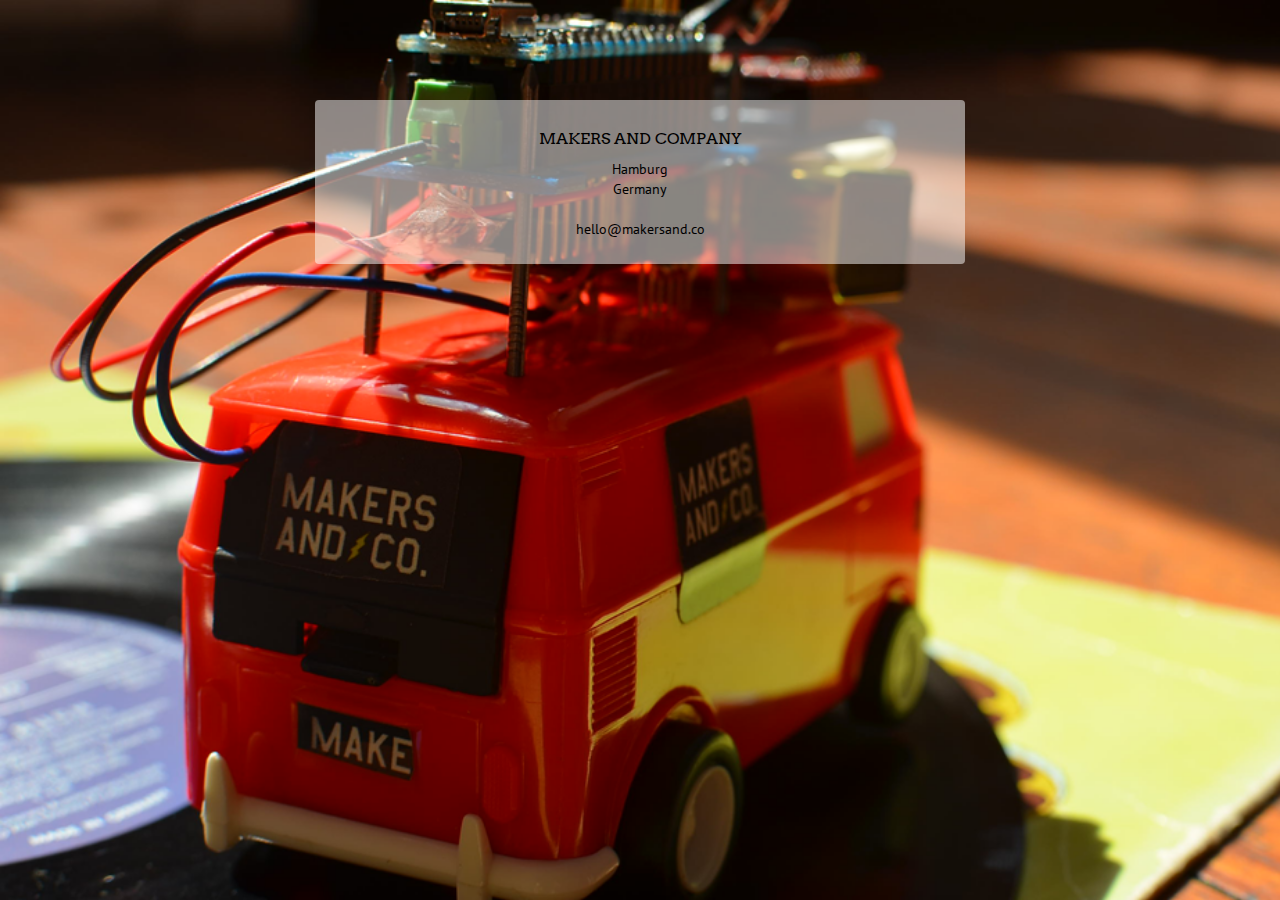
<file: index.html>
<!doctype html>
<html lang="en">
	<head>
		<meta charset="utf-8">
		<meta name="keywords" content="makers, make, build, hackers, hacking, arduino, processing, circuit bending" />
		<meta name="description" content="Makers and Co. is a platform for makers, designers, technologists,  entrepreneurs, movers, shakers and friend of makers to meet like-minded people." />
		<link rel="stylesheet" href="styleandthefamily.css">

		<link href='http://fonts.googleapis.com/css?family=Arvo' rel='stylesheet' type='text/css'>
		<link href='http://fonts.googleapis.com/css?family=PT+Sans' rel='stylesheet' type='text/css'>
		
		<title>Makers and Co.</title>
		<script type="text/javascript">

		  var _gaq = _gaq || [];
		  _gaq.push(['_setAccount', 'UA-27324341-3']);
		  _gaq.push(['_trackPageview']);

		  (function() {
		    var ga = document.createElement('script'); ga.type = 'text/javascript'; ga.async = true;
		    ga.src = ('https:' == document.location.protocol ? 'https://ssl' : 'http://www') + '.google-analytics.com/ga.js';
		    var s = document.getElementsByTagName('script')[0]; s.parentNode.insertBefore(ga, s);
		  })();

		</script>
	</head>
	<body>
	
	<br /><br /><br /><br />
		<div id="container">
			<h1>Makers and Company</h1>
		        Hamburg<br />
			Germany<br />
			<br />
 			<a href="mailto:hello@makersand.co">hello@makersand.co</a></p>

			 
		</div>
	</body>
</html>
</file>
<file: styleandthefamily.css>
/* Makers And Co v0.1 http://makersand.co */
/* Built by Jeremy Abbett and Sven Kräuter */
/* In a rub-a-dub style! */	
	
	/* 
		Eric Meyer's CSS Reset
		http://meyerweb.com/eric/tools/css/reset/ 
		v2.0 | 20110126
   		License: none (public domain)
	*/
	
	html, body, div, span, applet, object, iframe,
	h1, h2, h3, h4, h5, h6, p, blockquote, pre,
	a, abbr, acronym, address, big, cite, code,
	del, dfn, em, img, ins, kbd, q, s, samp,
	small, strike, strong, sub, sup, tt, var,
	b, u, i, center,
	dl, dt, dd, ol, ul, li,
	fieldset, form, label, legend,
	table, caption, tbody, tfoot, thead, tr, th, td,
	article, aside, canvas, details, embed, 
	figure, figcaption, footer, header, hgroup, 
	menu, nav, output, ruby, section, summary,
	time, mark, audio, video {
		margin: 0;
		padding: 0;
		border: 0;
		font: inherit;
		vertical-align: baseline;
	}
	html {
		font-size: 62.5%; 
	}
	/* HTML5 display-role reset for older browsers */
	article, aside, details, figcaption, figure, 
	footer, header, hgroup, menu, nav, section {
		display: block;
	}
	body {
		line-height: 1;
	}
	ol, ul {
		list-style: none;
	}
	blockquote, q {
		quotes: none;
	}
	blockquote:before, blockquote:after,
	q:before, q:after {
		content: '';
		content: none;
	}
	table {
		border-collapse: collapse;
		border-spacing: 0;
	}
	
/* 
	Enough talk, let's rock!
*/
	
	
body { 
	font: 14px/20px 'PT Sans', "Helvetica Neue", Helvetica, Arial, sans-serif;
	font-weight:300;
	margin: 0;
	padding: 0;
	background: #fff url(img/makersandco_bus.png) left top fixed no-repeat;
	-moz-background-size: cover;
	background-size: cover;
	color: #000;
}

	@media only all and (max-width: 1024px) and (max-height: 768px) { /* Important: 1024x768px has the same ratio as 1280x960px */
		body {	
			-moz-background-size: 1024px 768px;
			background-size: 1024px 768px;
		}
}

#container {
	margin: 20px auto;
	width: 600px;
	padding: 25px;
	text-align: center;
	background: transparent url(img/white50.png);
	background: rgba(255, 255, 255, 0.5) none;
	-moz-border-radius: 4px;
	-webkit-border-radius: 4px;
	border-radius: 4px;
}
		
input,
textarea {
	font: 12px/20px  'PT Sans', Helvetica, Arial, sans-serif;
	background: #fff;
	color: #999;
	border: 1px solid #fff;
}

a { color: #000; text-decoration: none; line-height: inherit;}
	a:hover { color: #00a6fc; border-bottom-color:#00a6fc;  }
	a:focus { color: #000; border-bottom-color:#000; }
	a:hover, a:active { outline: none; }
	p a, p a:visited { line-height: inherit; border-bottom: 1px dotted; border-bottom-color:#00a6fc;}

a img { border: none; }

h1,
h2 {
	font-weight: normal; text-transform:uppercase;
	padding: 0;
	font-family: 'Arvo', Georgia, Times, serif;
}

h1 {
	font-size: 16px;
	line-height: 28px;
	margin-bottom: 6px;
}

h2 {
	font-size: 30px;
	line-height: 34px;
	margin: 20px 20px 10px;
	color: rgba(255,255,255,0.75);
}


#logo {
	margin: 30px 0px;
	display:block;
	width:100%;
	text-align: center;
}


#logo a:hover { text-decoration: none; }

form { margin: 16px 0 18px; }
input.input-text, textarea { font-size: 13px; padding: 4px 3px 2px; background: #fff; }
input.input-text:focus, textarea:focus { outline: none !important; }
input.input-text.oversize, textarea.oversize { font-size: 17px !important; color: #00a6fc; width: 400px; padding: 4px 5px !important; }

	.button {
		background: #00a6fc;
		display: inline-block;
		text-align: center;
		padding: 9px 34px 11px;
		color: #fff;
		text-decoration: none;
		font-weight: bold;
		line-height: 1;
		position: relative;
		cursor: pointer;
		border: none;
	}
	
  	/* Don't use native buttons on iOS */
	input[type=submit].button { -webkit-appearance: none; }
	
	.button.nice { 
		background: #00a6fc url(img/button-gloss.png) repeat-x 0 -34px;
		-moz-box-shadow: inset 0 1px 0 rgba(255,255,255,.5);
		-webkit-box-shadow: inset 0 1px 0 rgba(255,255,255,.5);
		text-shadow: 0 -1px 1px rgba(0,0,0,0.28);
		background: #00a6fc url(img/button-gloss.png) repeat-x 0 -34px, -moz-linear-gradient(top, rgba(255,255,255,.4) 0%, transparent 100%);
		background: #00a6fc url(img/button-gloss.png) repeat-x 0 -34px, -webkit-gradient(linear, left top, left bottom, color-stop(0%,rgba(255,255,255,.4)), color-stop(100%,transparent));
		border: 1px solid #0593dc;
		-webkit-transition: background-color .15s ease-in-out;
		-moz-transition: background-color .15s ease-in-out;
		-o-transition: background-color .15s ease-in-out;
	}

	.button.radius {
		-moz-border-radius: 3px;
		-webkit-border-radius: 3px;
		border-radius: 3px;
	}
</file>
